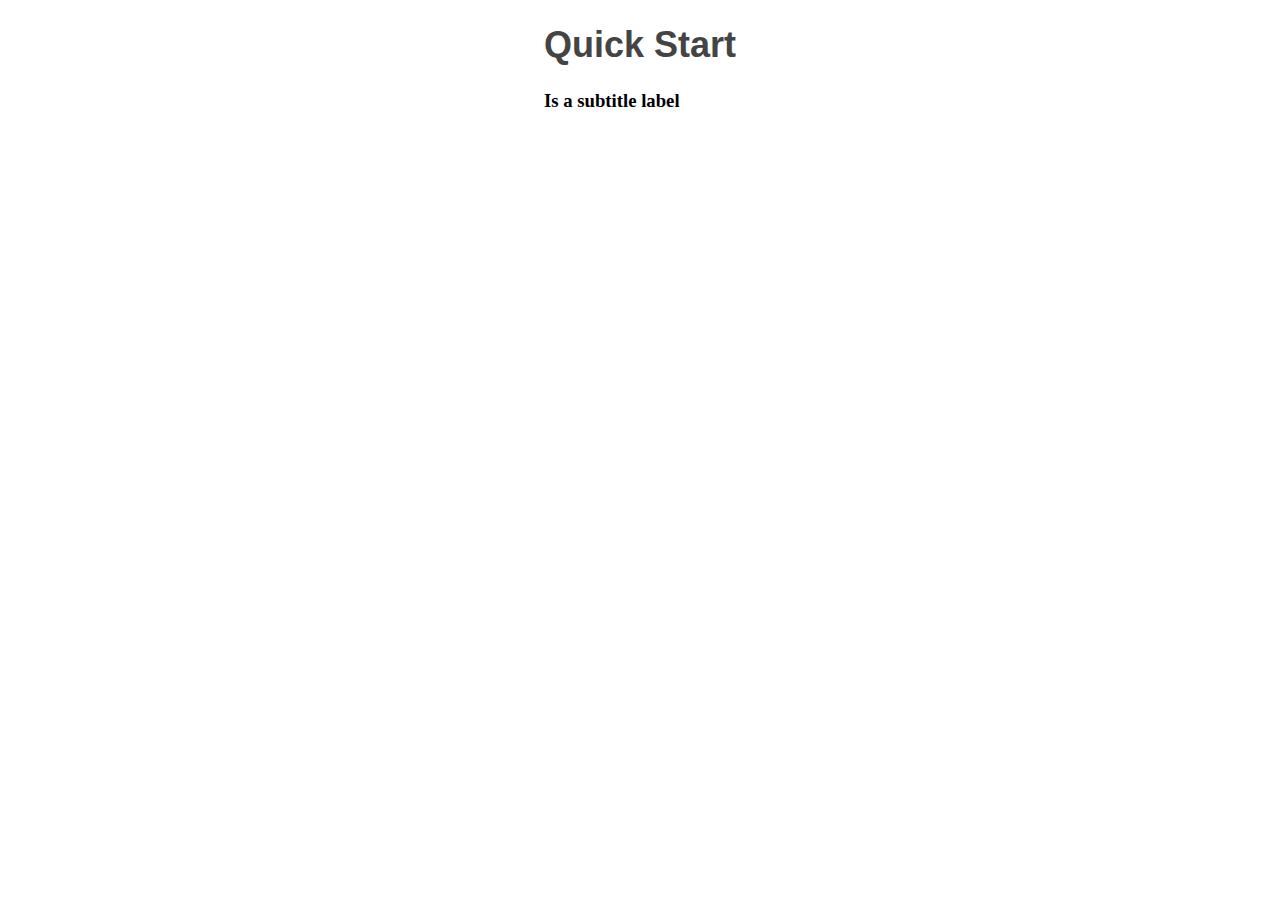
<file: index.html>
<!DOCTYPE html>
<html lang="es">

<head>
  <meta charset="UTF-8">
  <meta name="viewport" content="width=device-width, initial-scale=1.0">
  <link rel="stylesheet" href="styles.css">
  <title>Antony Studio Web</title>
  <style>
    body {
      background-color: #ffffff;
    }

    #content {
      background-color: #cacaca;
      border-radius: 16px;
    }

    #label-style {
      color: #444;
      font-family: Arial, Helvetica, sans-serif;
      font-weight: 800;
      font-size: 36px;
    }
  </style>
</head>

<body>
  <div>
    <h1 id="label-style">Quick Start</h1>
    <h3 id="sublabel-style">Is a subtitle label</h3>
  </div>
  <script src="script.js"></script>
</body>

</html>
</file>
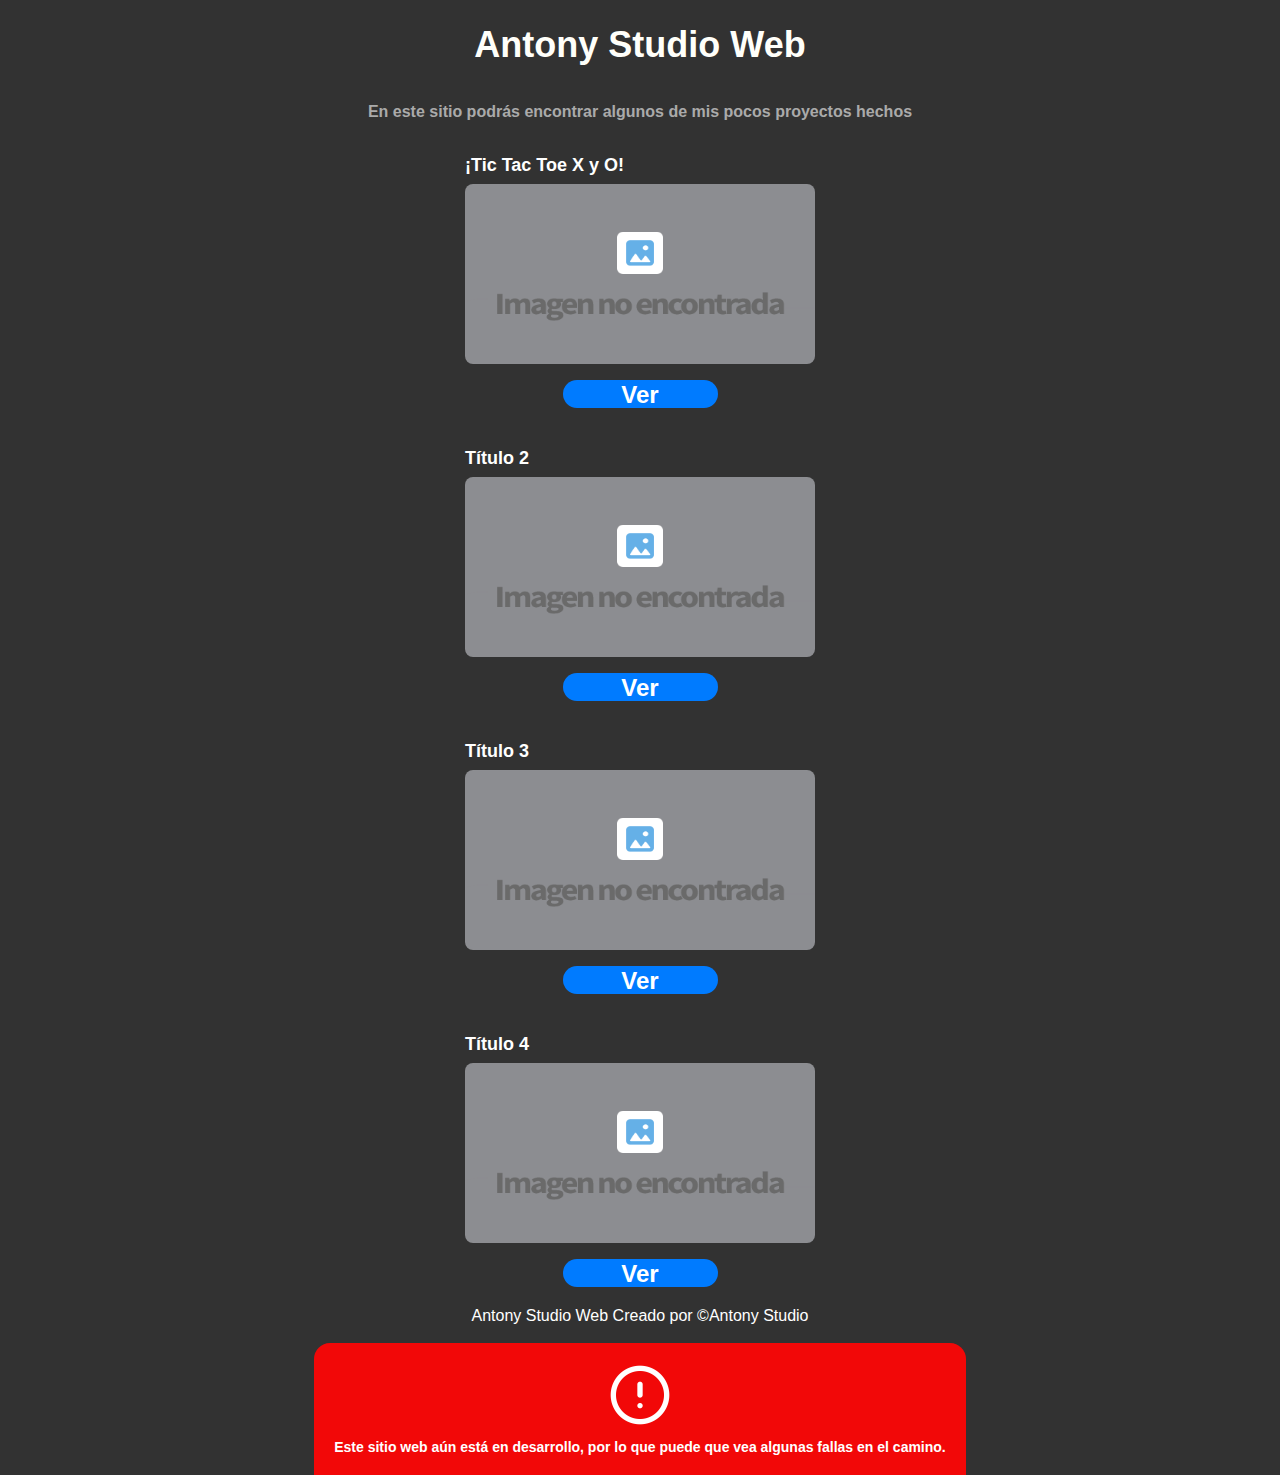
<file: index - backup.html>
<!DOCTYPE html>
<html lang="es">

<head>
    <meta charset="UTF-8">
    <meta name="viewport" content="width=device-width, initial-scale=1.0">
    <title>Antony Studio Web</title>
    <style>
        h2 {
            color: #aaaaaa;
            font-weight: bold;
            font-family: Arial;
            text-align: center;
            font-size: 16px;
        }

        h1 {
            font-size: 36px;
            color: #fffffa;
        }

        body {
            font-family: Arial, sans-serif;
            text-align: center;
            background-color: #323232;
            color: #fff;
            margin: 0;
            display: flex;
            flex-direction: column;
            align-items: center;
            justify-content: center;
            height: 100%;
        }

        .imagen-container {
            display: inline-block;
            text-align: center;
            margin: 20px;
        }

        .imagen-container img {
            width: 350px;
            height: 180px;
            border-radius: 8px;
            margin-bottom: 12px;
        }

        .imagen-titulo {
            color: #fff;
            font-size: 18px;
            margin-bottom: 8px;
            font-weight: bold;
            text-align: left;
        }

        .verBtn {
            width: 155px;
            height: 28px;
            background-color: #007BFF;
            color: #fff;
            border: none;
            border-radius: 24px;
            cursor: pointer;
            font-weight: bold;
            font-size: 24px;
            text-align: center;
        }

        .verBtn a {
            text-decoration: none;
            color: #fff;
            display: block;
            height: 100%;
            width: 100%;
        }

        #warning-panel {
            background-color: #F20808;
            padding: 20px;
            margin-top: 18px;
            border-top-left-radius: 16px;
            border-top-right-radius: 16px;
            display: flex;
            flex-direction: column;
            align-items: center;
        }

        #warning-panel img {
            width: 64px;
            height: 64px;
            border-radius: 50%;
            margin-bottom: 12px;
        }

        #warning-text {
            text-align: center;
            font-size: 14px;
            font-weight: bold;
            color: #fff;
        }
    </style>
</head>

<body>
    <h1>Antony Studio Web</h1>
    <h2>En este sitio podrás encontrar algunos de mis pocos proyectos hechos</h2>

    <div class="imagen-container">
        <div class="imagen-titulo">¡Tic Tac Toe X y O!</div>
        <img src="no_found_image.jpg" alt="Imagen 1">
        <br>
        <button class="verBtn"><a href="https://antonyxd2009.github.io/antony-studio-web/index.html">Ver</a></button>
    </div>

    <div class="imagen-container">
        <div class="imagen-titulo">Título 2</div>
        <img src="no_found_image.jpg" alt="Imagen 2">
        <br>
        <button class="verBtn"><a href="https://youtube.com">Ver</a></button>
    </div>

    <div class="imagen-container">
        <div class="imagen-titulo">Título 3</div>
        <img src="no_found_image.jpg" alt="Imagen 3">
        <br>
        <button class="verBtn"><a href="https://google.com">Ver</a></button>
    </div>

    <div class="imagen-container">
        <div class="imagen-titulo">Título 4</div>
        <img src="no_found_image.jpg" alt="Imagen 4">
        <br>
        <button class="verBtn"><a href="https://youtube.com">Ver</a></button>
    </div>

    <h>Antony Studio Web Creado por ©Antony Studio</h>

    <div id="warning-panel">
        <img src="warning_icon.png" alt="warning">
        <div id="warning-text">Este sitio web aún está en desarrollo, por lo que puede que vea algunas fallas en el camino.
        </div>
    </div>

</body>

</html>
</file>
<file: styles.css>
body {
 background-color: #bebebe;
 display: flex;
 justify-content: center;
 align-items: center;
 margin: 0;
}
#title {
 color: rgb(76, 79, 119)
}
#panel {
 background-color: black;
 border-radius: 24px;
}
</file>
